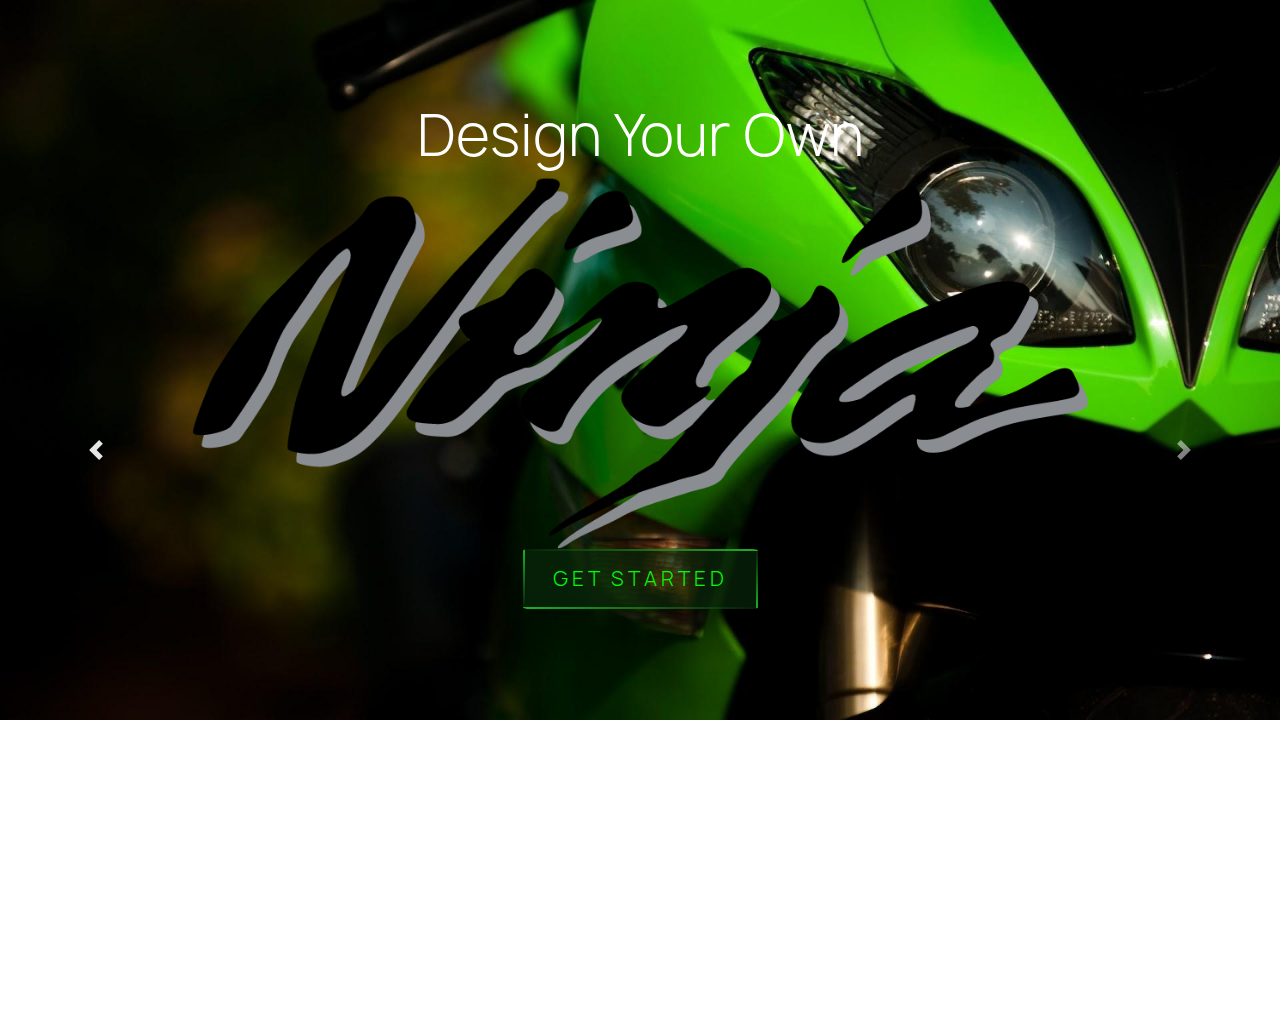
<file: index.html>
<!DOCTYPE html>
<html lang="en">
<head>
    <meta charset="UTF-8">
    <meta name="viewport" content="width=device-width, initial-scale=1.0">
    <title>home</title>
    <link rel="stylesheet" href="https://maxcdn.bootstrapcdn.com/bootstrap/4.0.0-beta/css/bootstrap.min.css" integrity="sha384-/Y6pD6FV/Vv2HJnA6t+vslU6fwYXjCFtcEpHbNJ0lyAFsXTsjBbfaDjzALeQsN6M" crossorigin="anonymous">
    <link rel="stylesheet" href="css/bootstrap.min.css">
    <link rel="stylesheet" href="css/style.css">
    <link href="https://stackpath.bootstrapcdn.com/font-awesome/4.7.0/css/font-awesome.min.css" rel="stylesheet"
    integrity="sha384-wvfXpqpZZVQGK6TAh5PVlGOfQNHSoD2xbE+QkPxCAFlNEevoEH3Sl0sibVcOQVnN" crossorigin="anonymous">
    <link rel="shortcut icon" type="icon" href="imgs/ninja.png ">
</head>
<body>
       <!--Image Carousel-->
       <div>
       <div id="slider3" class="carousel slide mb-5" data-ride="carousel">
        <ul class="carousel-indicators">
          <li data-target="#slider3" data-slide-to="0" class="active"></li>
          <li data-target="#slider3" data-slide-to="1"></li>
          <li data-target="#slider3" data-slide-to="2"></li>
        </ul>
        <div class="carousel-inner">
          <div class="carousel-item active">
            <img class="d-block img-fluid" src="imgs/homebg1.jpg">
          </div>
          <div class="carousel-caption">
            <h1 class="display-2">Design Your Own</h1>
            <img class="home-ninja" src="imgs/ninja.png">
            <a id="getstarted" class="button-start" href="pages/generate.html">
              <span></span>
              <span></span>
              <span></span>
              <span></span>
              Get Started
            </a>
        </div>
          <div class="carousel-item">
            <img class="d-block img-fluid" src="imgs/homebg2.jpg">
          </div>
          <div class="carousel-item">
            <img class="d-block img-fluid" src="imgs/homebg3.jpg">
          </div>
      </div>
    </div>
    <a href="#slider3" class="carousel-control-prev" data-slide="prev">
      <span class="carousel-control-prev-icon"></span>
    </a>

    <a href="#slider3" class="carousel-control-next" data-slide="next">
      <span class="carousel-control-next-icon"></span>
    </a>
  </div>
    
</body>
<script src="https://code.jquery.com/jquery-3.2.1.slim.min.js" integrity="sha384-KJ3o2DKtIkvYIK3UENzmM7KCkRr/rE9/Qpg6aAZGJwFDMVNA/GpGFF93hXpG5KkN" crossorigin="anonymous"></script>
<script src="https://cdnjs.cloudflare.com/ajax/libs/popper.js/1.11.0/umd/popper.min.js" integrity="sha384-b/U6ypiBEHpOf/4+1nzFpr53nxSS+GLCkfwBdFNTxtclqqenISfwAzpKaMNFNmj4" crossorigin="anonymous"></script>
<script src="https://maxcdn.bootstrapcdn.com/bootstrap/4.0.0-beta/js/bootstrap.min.js" integrity="sha384-h0AbiXch4ZDo7tp9hKZ4TsHbi047NrKGLO3SEJAg45jXxnGIfYzk4Si90RDIqNm1" crossorigin="anonymous"></script>
<script src="js/main.js"></script>
<script src="js/jquery-3.3.1.slim.min.js"></script>
</html>
</file>
<file: css/style.css>
@font-face {
    font-family:"Potra";
    src: url(../fonts/Potra.ttf)
}

@font-face {
    font-family:"Manrope";
    src: url(../fonts/manrope-light.otf)
}


body{
    padding: 0;
    margin: 0;
    text-align: center;
    display: flexbox;
}

.carousel{
    height: 108vh;
}
.carousel-inner img{
    width: 100%;
    height: 100%;
}
.carousel-caption{
    position: absolute;
    top: 40%;
    transform: translateY(-50%);
    display: flexbox;
}

.display-2{
    font-size: 350%;
    font-family: 'Manrope';
    animation: animm 1.5s linear infinite;
}
@keyframes animm{
    0%, 30%
    {
        text-shadow: 5px 0px 5px #00fa0c;
   
    }
    50%, 100%
    {
        color: #fff;
        text-shadow: 0 0 10px #fff,
        0 0 20px#20af27,
        0 0 500px #20af27,
        0 0 100px #20af27;
    }
}

.home-ninja{
    width: 45rem;
}
#getstarted{
    position: relative;
    display: inline-block;
    font-family: 'Manrope';
    padding: 15px 30px;
    color: #00fa0c;
    background: #082209c7;
    text-transform: uppercase;
    letter-spacing: 4px;
    text-decoration: none;
    font-size: 20px;
    transition: 1s;
    border-radius: 3%;
    box-shadow: 0 20px 50px rgba(0,0,0,.5);
    overflow: hidden;
}
#getstarted:before{
    content: '';
    top: 2px;
    left: 2px;
    bottom: 2px;
    position: absolute;
    background: rgba(255, 255,255, 0.05);
}


#getstarted:hover{
    color: #ffffff;
    background: #20af27;
    box-shadow: 0 0 10px  #20af27, 0 0 40px  #20af27, 0 0 80px #20af27;
}
#getstarted span{
    position: absolute;
    display: block;
}
#getstarted span:nth-child(1)
{
    top: 0;
    left: 0;
    width: 100%;
    height: 2px;
    background: linear-gradient(to right, transparent,  #20af27);
    animation: animate1 2s linear infinite;
    animation-delay: 1s;
}
@keyframes animate1
{
    0%
    {
        transform: translateX(-100%);
    }
    100%
    {
        transform: translateX(100%);
    }
}

#getstarted:hover span:nth-child(1)
{
    left: 100%;
    transition: 1s;
}

#getstarted span:nth-child(3)
{
    bottom: 0;
    right: 0;
    width: 100%;
    height: 2px;
    background: linear-gradient(to left, transparent, #20af27);
    animation: animate3 2s linear infinite;
}
@keyframes animate3
{
    0%
    {
        transform: translateX(100%);
    }
    100%
    {
        transform: translateX(-100%);
    }
}

#getstarted:hover span:nth-child(3)
{
    right: 100%;
    transition: 1s;
    transition-delay: 0.5s;
}

#getstarted span:nth-child(2)
{
    top: 0;
    right: 0;
    width: 2px;
    height: 100%;
    background: linear-gradient(to bottom, transparent, #20af27);
    animation: animate2 2s linear infinite;
}
@keyframes animate2
{
    0%
    {
        transform: translateY(-100%);
    }
    100%
    {
        transform: translateY(100%);
    }
}
#getstarted:hover span:nth-child(2)
{
    top: 100%;
    transition: 1s;
    transition-delay: 0.25s;
}

#getstarted span:nth-child(4)
{
    bottom: 0;
    left: 0;
    width: 2px;
    height: 100%;
    background: linear-gradient(to top, transparent, #20af27);
    animation: animate4 2s linear infinite;
}
@keyframes animate4
{
    0%
    {
        transform: translateY(100%);
    }
    100%
    {
        transform: translateY(-100%);
    }
}

#getstarted:hover span:nth-child(4)
{
    bottom: 100%;
    transition: 1s;
    transition-delay: 0.75s;
}

@media (max-width: 992px) {

}
@media (max-width: 768px) {
    
}
@media (max-width: 576px) {
    
}


.carousel-item
{
    transition: -webkit-transform 0.5s ease;
    transition: transform 0.5s ease;
    transition: transform 0.5s ease, -webkit-transform 0.5s ease;
    backface-visibility: visible;
}

figure{
    position: relative;
    width: 100%;
    height: 60%;
    margin: 0 !important;
}
.fixed-wrap{
    clip: rect(0, auto, auto, 0);
    position: absolute;
}
</file>
